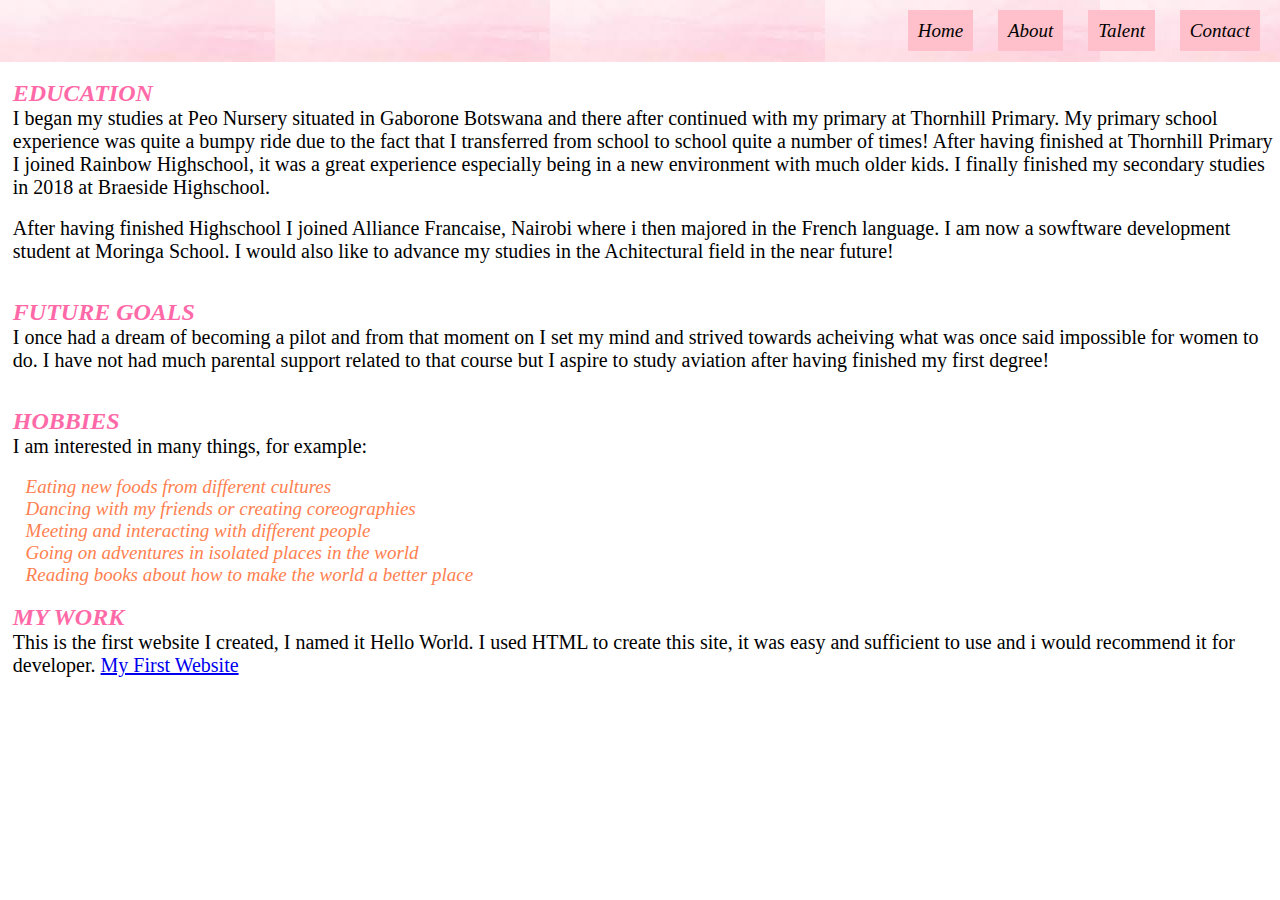
<file: about-me.html>
<!DOCTYPE html>
<html>
    <head>
<link rel="stylesheet" href="styles.css">
    </head>
    <body>
            <nav>
                    <ul id="nav">
                            <li><a href="index.html">Home</a></li>
                                <li><a href="about-me.html">About</a></li>
                                <li><a href="talents.html">Talent</a></li>
                                <li><a href="contact.html">Contact</a></li>
                              
                 </ul>
                </nav><br>
        

       <h2>EDUCATION</h2>
       
      <p>I began my studies at Peo Nursery situated in Gaborone Botswana and there after continued with my primary at Thornhill Primary.
          My primary school experience was quite a bumpy ride due to the fact that I transferred from school to school quite a number of
          times! After having finished at Thornhill Primary I joined Rainbow Highschool, it was a great experience especially being in
          a new environment with much older kids. I finally finished my secondary studies in 2018 at Braeside Highschool. 
      </p></br>


          <p>
              After having finished Highschool I joined Alliance Francaise, Nairobi where i then majored in the French language.
              I am now a sowftware development student at Moringa School. I would also like to advance my studies in the 
              Achitectural field in the near future!
          </p><br><br>

       <h2>FUTURE GOALS</h2>
       <p>
          I once had a dream of becoming a pilot and from that moment on I set my mind and strived towards acheiving what was
          once said impossible for women to do. I have not had much parental support related to that course but I aspire to
          study aviation after having finished my first degree!
       </p><br><br>

       <h2>HOBBIES</h2>
       
          <p> I am interested in many things, for example:
           <ul><br>
               <li>Eating new foods from different cultures</li>
               <li>Dancing with my friends or creating coreographies</li>
               <li>Meeting and interacting with different people</li>
               <li>Going on adventures in isolated places in the world</li>
               <li>Reading books about how to make the world a better place</li>
           </ul>
          </p><br>
        <h2>MY WORK</h2>
        <p>This is the first website I created, I named it Hello World. I used HTML to create this site, it was easy and sufficient 
            to use and i would recommend it for developer.
            <a href="my-first-webpage.html">My First Website</a>        </p>
       
    </body>
</html>
</file>
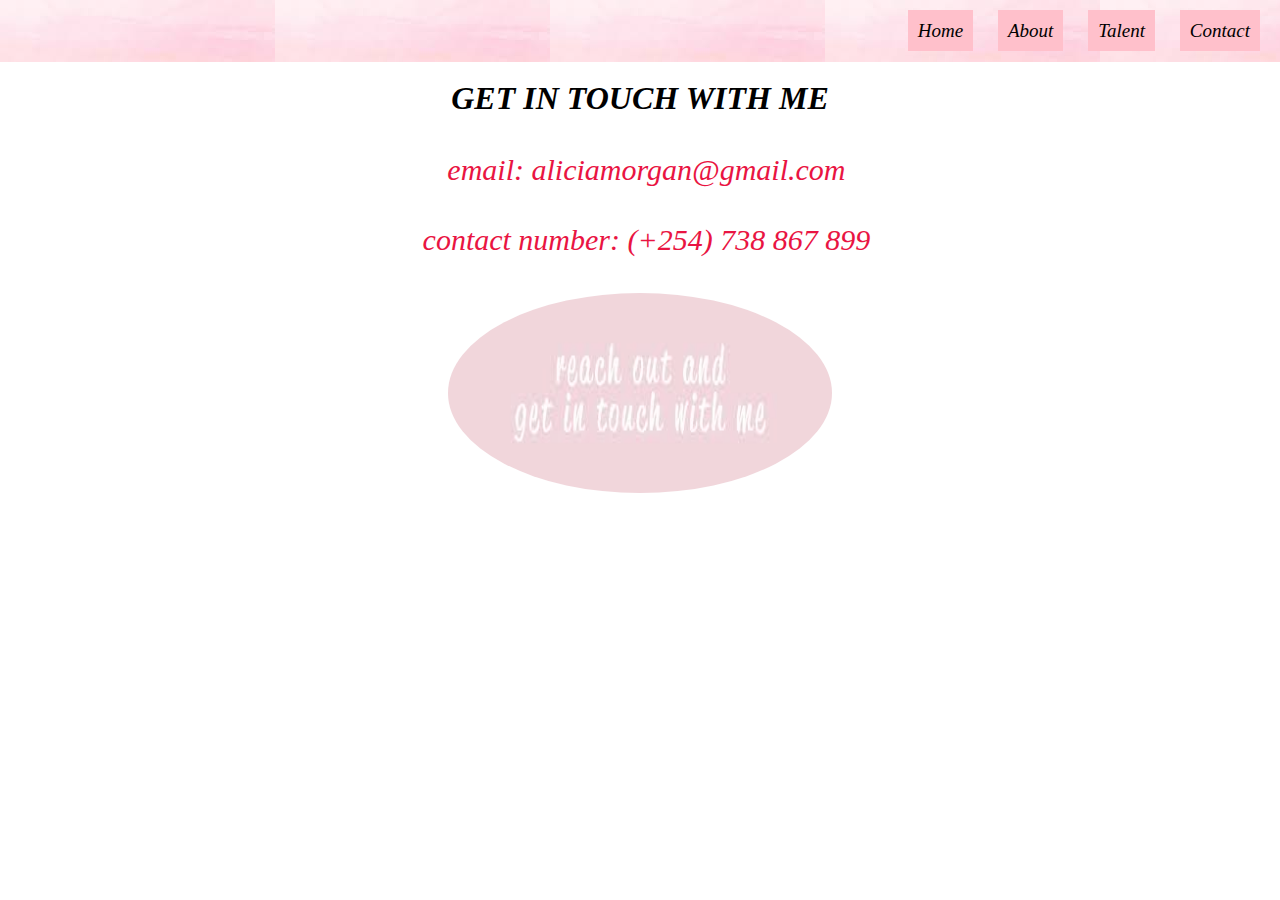
<file: contact.html>
<!DOCTYPE html>
<html>
    <head>
<link rel="stylesheet" href="styles.css">
    </head>
    <body>
             <nav>
                    <ul id="nav">
                                <li><a href="index.html">Home</a></li>
                                <li><a href="about-me.html">About</a></li>
                                <li><a href="talents.html">Talent</a></li>
                                <li><a href="contact.html">Contact</a></li>
                              
                 </ul>
                </nav><br>

        <h1>GET IN TOUCH WITH ME</h1><br><br>
        <P id="tea">email: aliciamorgan@gmail.com</P><br><br>
        <p id="tea">contact number: (+254) 738 867 899</p><br><br>

        <img src="img2.jpg" height="200" width="250">


    </body>
</html>
</file>
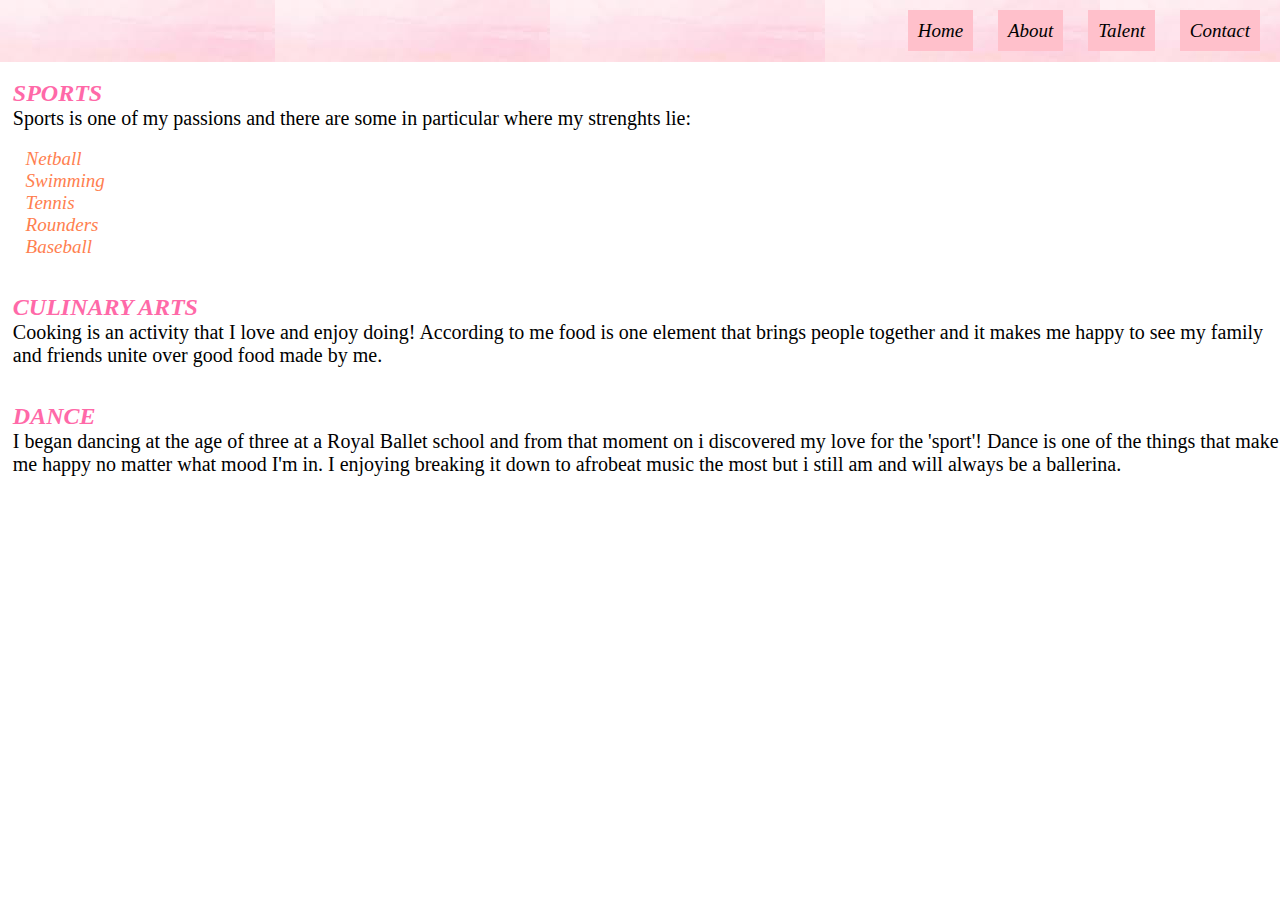
<file: talents.html>
<!DOCTYPE html>
<html>
    <head>
<link rel="stylesheet" href="styles.css">
    </head>
    <body><nav>
            <ul id="nav">
                    <li><a href="index.html">Home</a></li>
                        <li><a href="about-me.html">About</a></li>
                        <li><a href="talents.html">Talent</a></li>
                        <li><a href="contact.html">Contact</a></li>
                      
         </ul>
        </nav><br>

        <h2>SPORTS</h2>
        <p>Sports is one of my passions and there are some in particular where my strenghts lie:
            <ul><br>
                <li>Netball</li>
                <li>Swimming</li>
                <li>Tennis</li>
                <li>Rounders</li>
                <li>Baseball</li>
            </ul>
        </p><br><br>
        <h2>CULINARY ARTS</h2>
        <p>Cooking is an activity that I love and enjoy doing! According to me food is one element that brings people together 
            and it makes me happy to see my family and friends unite over good food made by me.
        </p><br><br>
        <h2>DANCE</h2>
        <p>I began dancing at the age of three at a Royal Ballet school and from that moment on i discovered my love for the 'sport'! 
            Dance is one of the things that make me happy no matter what mood I'm in. I enjoying breaking it down to afrobeat music
            the most but i still am and will always be a ballerina.
        </p>

    </body>

</html>
</file>
<file: styles.css>
*{
margin:0%;
padding: 0%;
}

#nav{
     list-style-type: none;
    /* margin: 2;
    padding: 2; */
    /* display: inline ; */
    display: flex;
    justify-content:flex-end;
    padding:20px ;

   } 

nav ul li a{
    text-decoration: none;
    color: black;
    padding: 10px;
    background-color:pink;
   }

nav ul {
    background-image:url("image4.jpg")
   }


h1{
    text-align: center;
    font-style: italic;
    font-size: xx-large;
  }


img {
    display: block;
    margin-left: auto;
    margin-right: auto;
    width: 30%;

    border-radius: 100%;
    }

  h2{
      font-style: italic;
      color: rgb(255, 105, 168);
      padding-left: 1%;
    }
  
  p{
      padding-left: 1%;
      font-size: 20px;
      font-style: inherit;
    }

  li {
      padding-left: 2%;
      font-size: 19px;
      font-style: italic;
      color: coral;
     }
  
 #tea {
         text-align: center ;
         font-size: 30px;
         font-style: oblique;
         color: rgb(233, 20, 66);
      }
</file>
